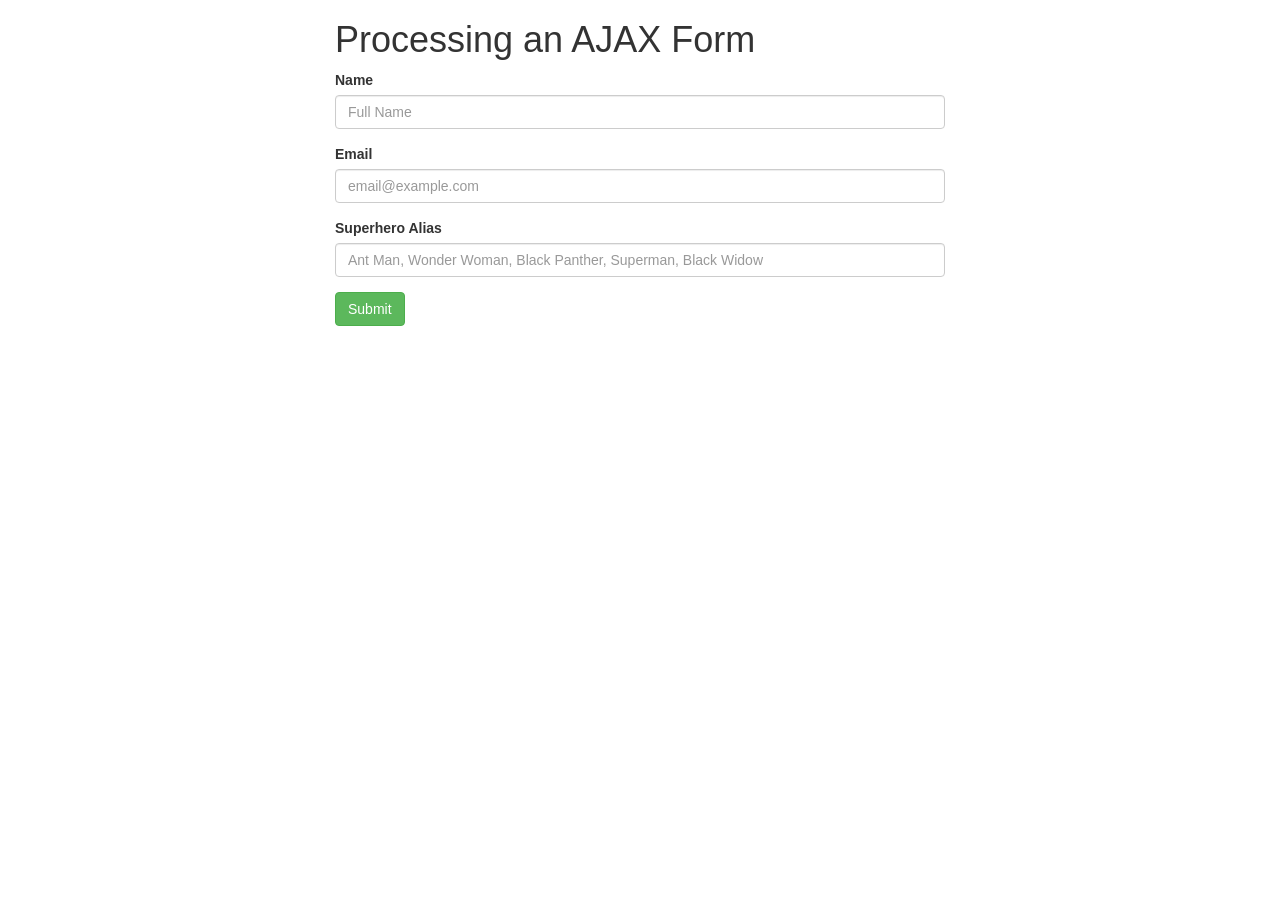
<file: 11-12ajax/index.html>
<!DOCTYPE html>
<html>
  <head>
    <title>jQuery Form Example</title>
    <link
      rel="stylesheet"
      href="//netdna.bootstrapcdn.com/bootstrap/3.0.3/css/bootstrap.min.css"
    />
    <script src="//ajax.googleapis.com/ajax/libs/jquery/2.0.3/jquery.min.js"></script>
    <script src="form.js"></script>
</head>
  <body>
    <div class="col-sm-6 col-sm-offset-3">
      <h1>Processing an AJAX Form</h1>

      <form action="process.php" method="POST">
        <div id="name-group" class="form-group">
          <label for="name">Name</label>
          <input
            type="text"
            class="form-control"
            id="name"
            name="name"
            placeholder="Full Name"
          />
        </div>

        <div id="email-group" class="form-group">
          <label for="email">Email</label>
          <input
            type="text"
            class="form-control"
            id="email"
            name="email"
            placeholder="email@example.com"
          />
        </div>

        <div id="superhero-group" class="form-group">
          <label for="superheroAlias">Superhero Alias</label>
          <input
            type="text"
            class="form-control"
            id="superheroAlias"
            name="superheroAlias"
            placeholder="Ant Man, Wonder Woman, Black Panther, Superman, Black Widow"
          />
        </div>

        <button type="submit" class="btn btn-success">
          Submit
        </button>
      </form>
    </div>
  </body>
</html>
</file>
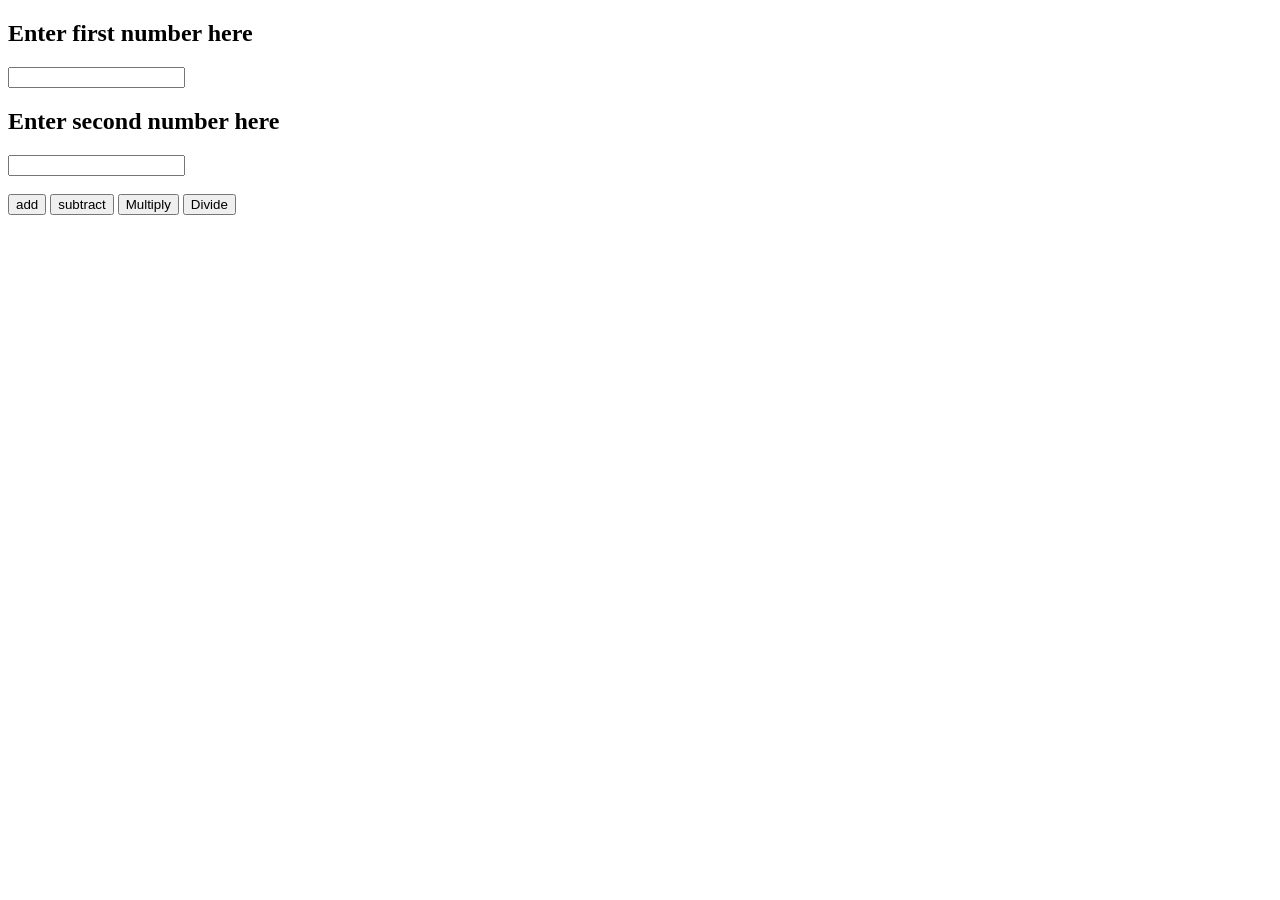
<file: Typescript/index.html>
<!DOCTYPE html>
<html lang="en">
<head>
    <meta charset="UTF-8">
    <meta http-equiv="X-UA-Compatible" content="IE=edge">
    <meta name="viewport" content="width=device-width, initial-scale=1.0">
    <title>Simple typescript website!</title>
</head>
<body>
    <h2>Enter first number here</h2>
    <input id='n1' type='number'>
    <h2>Enter second number here</h2>
    <input id='n2' type='number'></br></br>
    <button id="add">add</button>
    <button id='sub'>subtract</button>
    <button id='mult'>Multiply</button>
    <button id='div'>Divide</button>
    </br></br>

   <h2 id='answer'> </span></h2>
    <script src="./calc.js"></script>
</body>
</html>
</file>
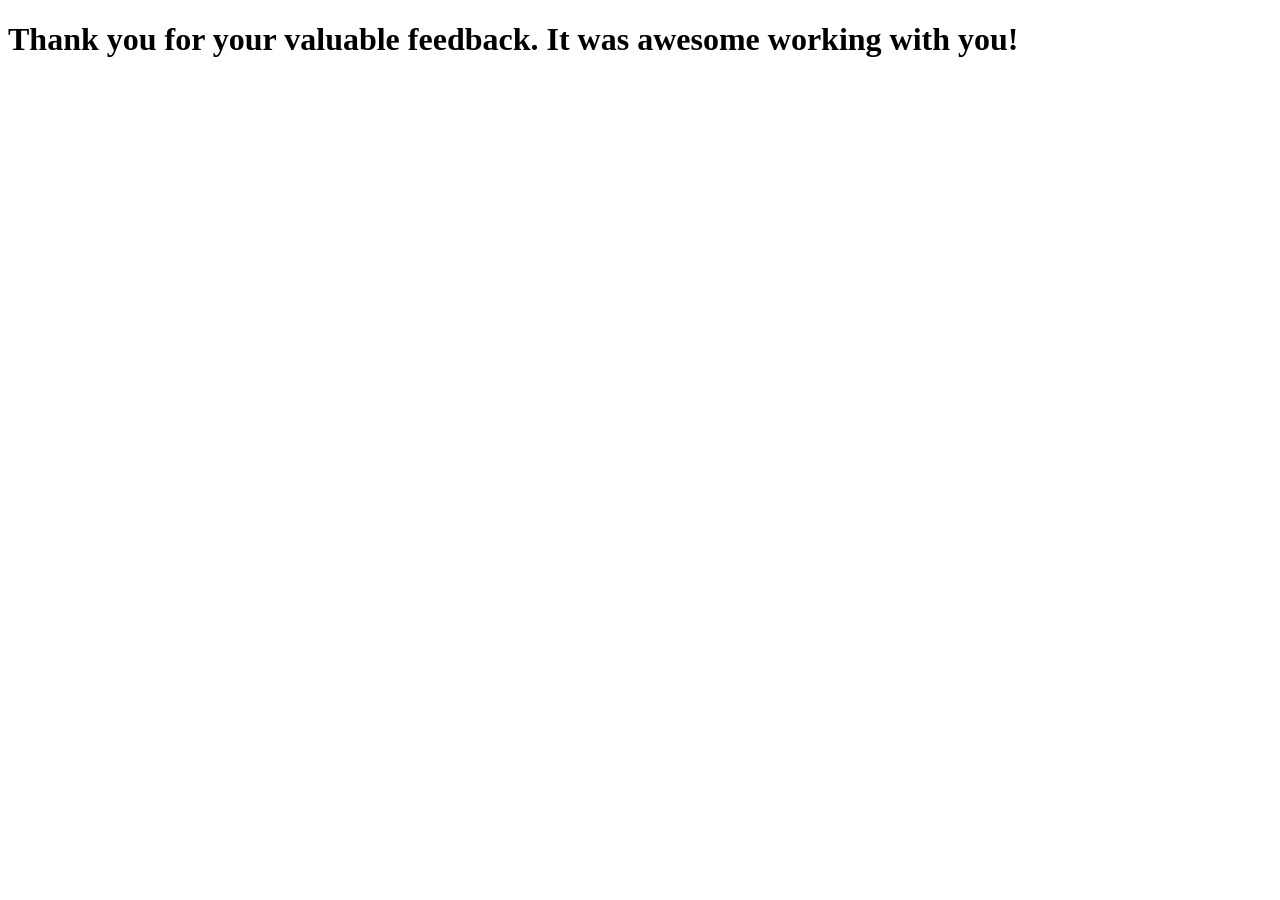
<file: 13FlaskFeedback/templates/thankyou.html>
<!doctype html>

<html lang="en">
<head>
  <meta charset="utf-8">

  <title>ThankYou!</title>
  <meta name="description" content="Thank You!">
  <meta name="author" content="SitePoint">



</head>

<body>
  
  <header id="thankyou-container">
  <div class="container">
    <div class="content">
      <h1>Thank you for your valuable feedback. It was awesome working with you!</h1>
    </div>
  </div>
</header>

</body>
</html>
</file>
